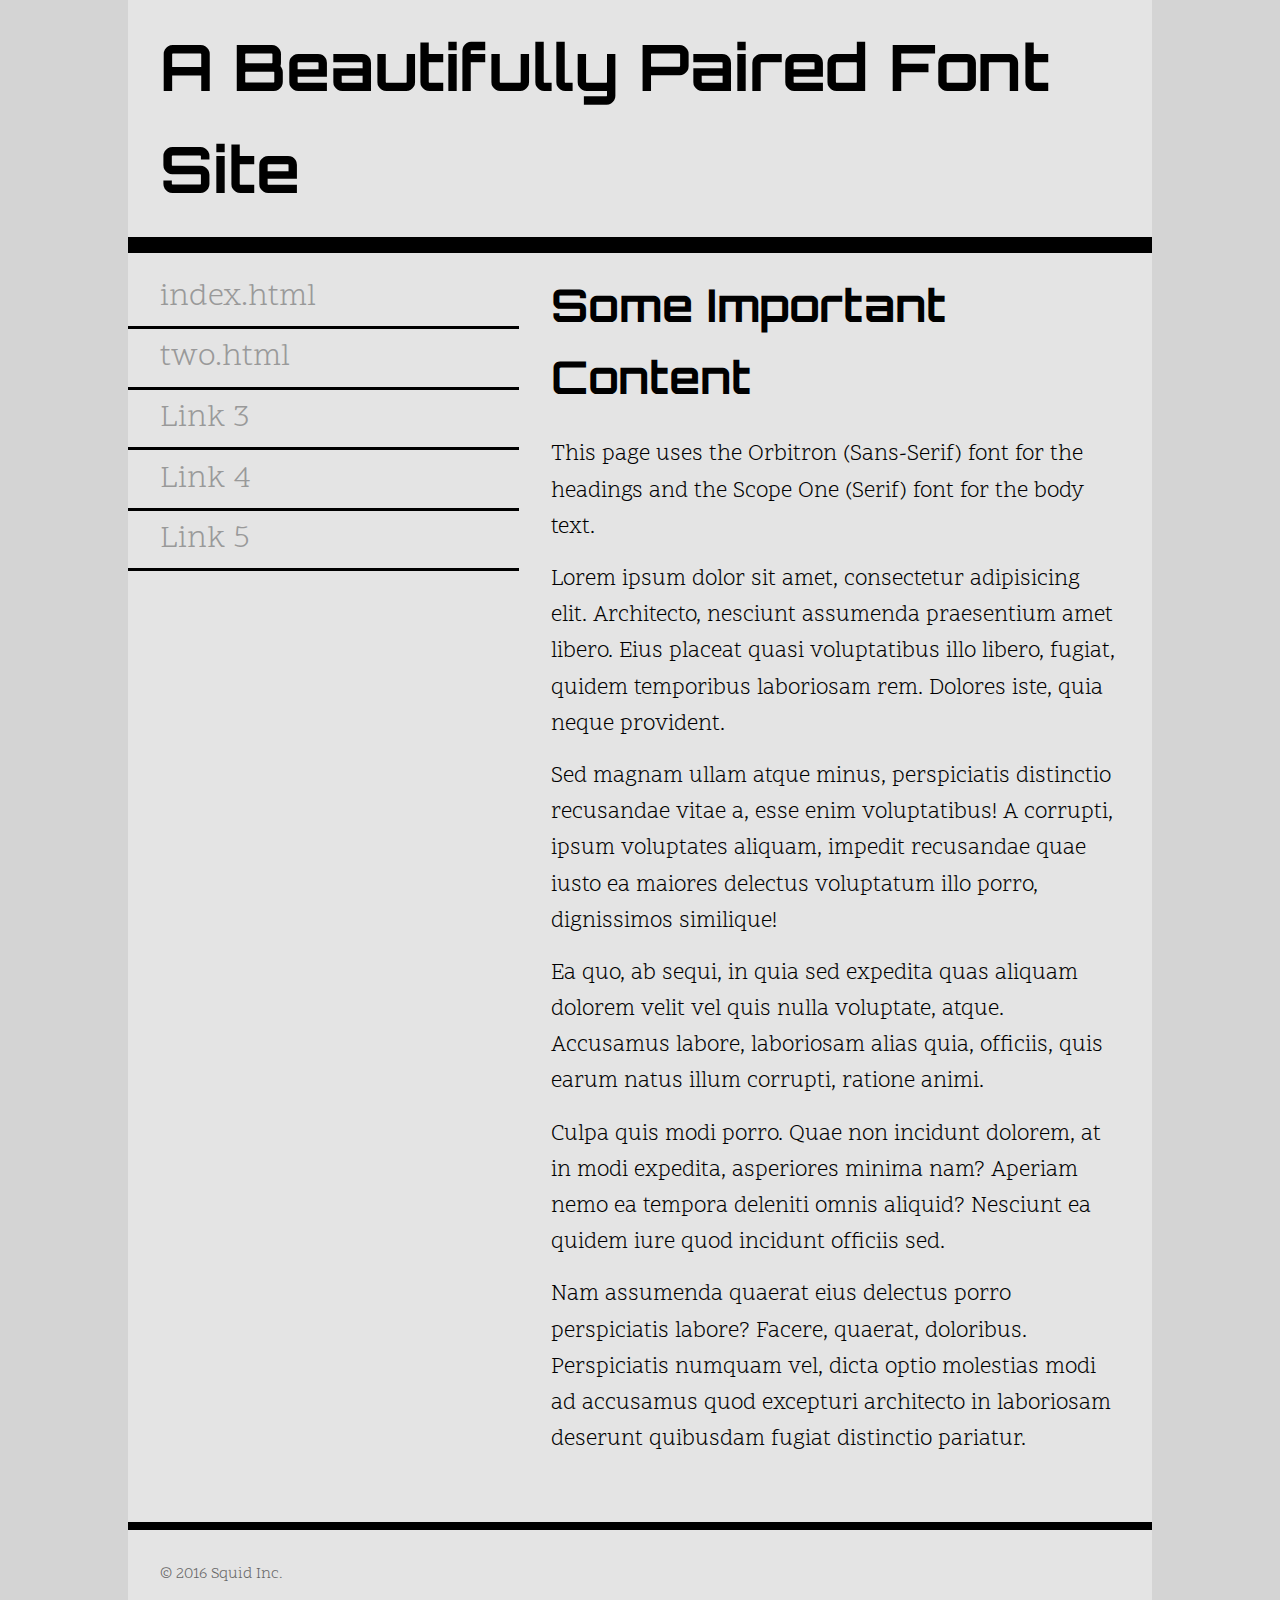
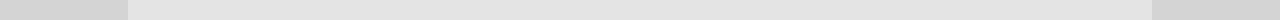
<file: index.html>
<!DOCTYPE html>
<html lang="zxx">
<head>
    <meta charset="UTF-8">
    <title>Font Assignment</title>
    <!-- two pages are 
    index.html with sans-serif headings and serif body text
    
    two.html with serif headings and sans-serif body text
    
    don't forget to add your google font <link> in the right place
    -->
    <meta name="viewpoint" content="width=device-width" />
    <link href="one.css" rel="stylesheet" type="text/css"/>
    
    <link href="https://fonts.googleapis.com/css?family=Orbitron" rel="stylesheet">
    <link href="https://fonts.googleapis.com/css?family=Scope+One" rel="stylesheet">
    
</head>
<body>
    <div class="wrapper">
        <header>
            <h1>A Beautifully Paired Font Site</h1>
        </header>
        <nav>
            <ul>
                <li><a href="index.html">index.html</a></li>
                <li><a href="two.html">two.html</a></li>
                <li><a href="#">Link 3</a></li>
                <li><a href="#">Link 4</a></li>
                <li><a href="#">Link 5</a></li>
            </ul>
        </nav>
        <main>
            <h2>Some Important Content</h2>
            <p>This page uses the Orbitron (Sans-Serif) font for the headings and the Scope One (Serif) font for the body text.</p>
            <p>Lorem ipsum dolor sit amet, consectetur adipisicing elit. Architecto, nesciunt assumenda praesentium amet libero. Eius placeat quasi voluptatibus illo libero, fugiat, quidem temporibus laboriosam rem. Dolores iste, quia neque provident.</p>
            <p>Sed magnam ullam atque minus, perspiciatis distinctio recusandae vitae a, esse enim voluptatibus! A corrupti, ipsum voluptates aliquam, impedit recusandae quae iusto ea maiores delectus voluptatum illo porro, dignissimos similique!</p>
            <p>Ea quo, ab sequi, in quia sed expedita quas aliquam dolorem velit vel quis nulla voluptate, atque. Accusamus labore, laboriosam alias quia, officiis, quis earum natus illum corrupti, ratione animi.</p>
            <p>Culpa quis modi porro. Quae non incidunt dolorem, at in modi expedita, asperiores minima nam? Aperiam nemo ea tempora deleniti omnis aliquid? Nesciunt ea quidem iure quod incidunt officiis sed.</p>
            <p>Nam assumenda quaerat eius delectus porro perspiciatis labore? Facere, quaerat, doloribus. Perspiciatis numquam vel, dicta optio molestias modi ad accusamus quod excepturi architecto in laboriosam deserunt quibusdam fugiat distinctio pariatur.</p>
        </main>
        <footer>
            <p>&copy; 2016 Squid Inc.</p>
        </footer>
    </div>
</body>
</html>
</file>
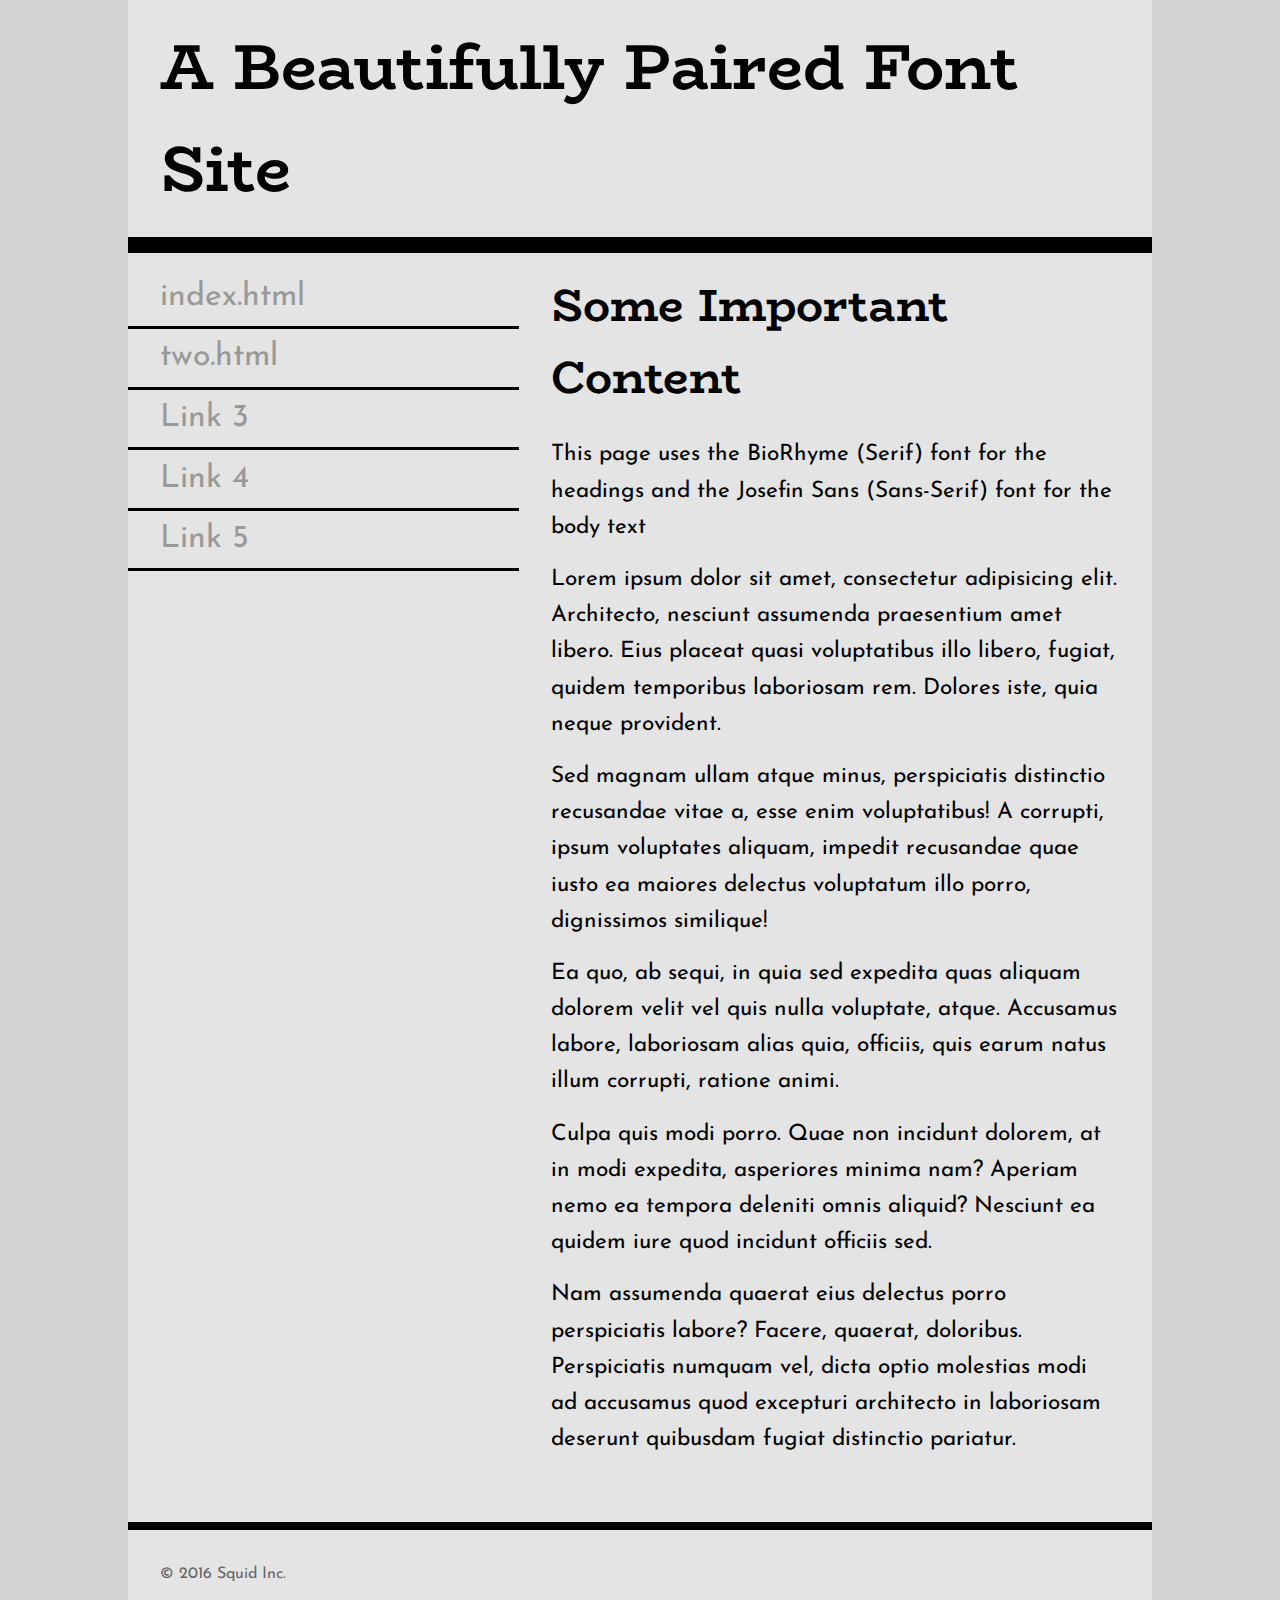
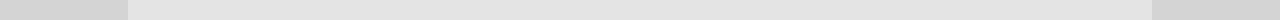
<file: two.html>
<!DOCTYPE html>
<html lang="zxx">
<head>
    <meta charset="UTF-8">
    <title>Font Assignment</title>
    <!-- two pages are 
    index.html with sans-serif headings and serif body text
    
    two.html with serif headings and sans-serif body text
    
    don't forget to add your google font <link> in the right place
    -->
    <meta name="viewpoint" content="width=device-width" />
    <link href="two.css" rel="stylesheet" type="text/css"/>
    
    <link href="https://fonts.googleapis.com/css?family=BioRhyme:700" rel="stylesheet">
    <link href="https://fonts.googleapis.com/css?family=Josefin+Sans" rel="stylesheet">

</head>
<body>
    <div class="wrapper">
        <header>
            <h1>A Beautifully Paired Font Site</h1>
        </header>
        <nav>
            <ul>
                <li><a href="index.html">index.html</a></li>
                <li><a href="two.html">two.html</a></li>
                <li><a href="#">Link 3</a></li>
                <li><a href="#">Link 4</a></li>
                <li><a href="#">Link 5</a></li>
            </ul>
        </nav>
        <main>
            <h2>Some Important Content</h2>
            <p>This page uses the BioRhyme (Serif) font for the headings and the Josefin Sans (Sans-Serif) font for the body text</p>
            <p>Lorem ipsum dolor sit amet, consectetur adipisicing elit. Architecto, nesciunt assumenda praesentium amet libero. Eius placeat quasi voluptatibus illo libero, fugiat, quidem temporibus laboriosam rem. Dolores iste, quia neque provident.</p>
            <p>Sed magnam ullam atque minus, perspiciatis distinctio recusandae vitae a, esse enim voluptatibus! A corrupti, ipsum voluptates aliquam, impedit recusandae quae iusto ea maiores delectus voluptatum illo porro, dignissimos similique!</p>
            <p>Ea quo, ab sequi, in quia sed expedita quas aliquam dolorem velit vel quis nulla voluptate, atque. Accusamus labore, laboriosam alias quia, officiis, quis earum natus illum corrupti, ratione animi.</p>
            <p>Culpa quis modi porro. Quae non incidunt dolorem, at in modi expedita, asperiores minima nam? Aperiam nemo ea tempora deleniti omnis aliquid? Nesciunt ea quidem iure quod incidunt officiis sed.</p>
            <p>Nam assumenda quaerat eius delectus porro perspiciatis labore? Facere, quaerat, doloribus. Perspiciatis numquam vel, dicta optio molestias modi ad accusamus quod excepturi architecto in laboriosam deserunt quibusdam fugiat distinctio pariatur.</p>
        </main>
        <footer>
            <p>&copy; 2016 Squid Inc.</p>
        </footer>
    </div>
</body>
</html>
</file>
<file: one.css>
* {
    padding: 0;
    margin: 0;
    box-sizing: border-box;
}

html {
    font-size: 16px;
    line-height: 1.6;
    font-family: 'Scope One', serif;
}

html,
body {
    background-color: #d4d4d4;
}

h1 {
    font-family: 'Orbitron', sans-serif;
    font-size: 3.998rem;
    padding: 1rem 2rem;
}

h2 {
    font-family: 'Orbitron', sans-serif;
    font-size: 2.827rem;
    padding: 1rem 2rem;
}

nav ul {
    padding: 1rem 0;
}

nav li {
    font-size: 1.999rem;
    list-style-type: none;
}

nav li>a {
    display: block;
    text-decoration: none;
    border-bottom: 0.2rem solid black;
    padding: 0.2rem 2rem;
    color: #999;
}

nav li>a:hover,
nav li>a:active {
    color: #222;
}

p {
    font-size: 1.414rem;
    padding: 0.5rem 2rem;
}

main p:last-child {
    padding-bottom: 4rem;
}

.wrapper {
    width: 80%;
    max-width: 1200px;
    margin: 0 auto;
    background-color: #e4e4e4;
}

header {
    width: 100%;
    border-bottom: 1rem solid black;
}

nav {
    float: left;
    width: 38.2%;
}

main {
    float: right;
    width: 61.8%;
}

footer {
    clear: both;
    width: 100%;
    border-top: 0.5rem solid black;
}

footer p {
    font-size: 1rem;
    padding: 2rem;
    color: #666;
}
</file>
<file: two.css>
*{
    padding: 0;
    margin: 0;
    box-sizing: border-box;
}
html{
    font-size: 16px;
    line-height: 1.6;
    font-family: 'Josefin Sans', sans-serif;
}
html,body{
    background-color: #d4d4d4;
}
h1{
    font-family: 'BioRhyme', serif;
    font-size: 3.998rem;
    padding:1rem 2rem;
}
h2{
    font-family: 'BioRhyme', serif;
    font-size: 2.827rem;
    padding:1rem 2rem;
}
nav ul{
    padding:1rem 0;
}
nav li{
    font-size: 1.999rem;
    list-style-type: none;
}
nav li>a{
    display: block;
    text-decoration: none;
    border-bottom: 0.2rem solid black;
    padding: 0.2rem 2rem;
    color: #999;
}
nav li>a:hover,
nav li>a:active{
    color: #222;
}
p{
    font-size: 1.414rem;
    padding:0.5rem 2rem;
}
main p:last-child{
    padding-bottom: 4rem;
}
.wrapper{
    width: 80%;
    max-width: 1200px;
    margin: 0 auto;
    background-color: #e4e4e4;
}
header{
    width:100%;
    border-bottom: 1rem solid black;
}
nav{
    float:left;
    width: 38.2%;
}
main{
    float:right;
    width: 61.8%;
}
footer{
    clear:both;
    width: 100%;
    border-top: 0.5rem solid black;
}
footer p{
    font-size: 1rem;
    padding: 2rem;
    color: #666;
}
</file>
